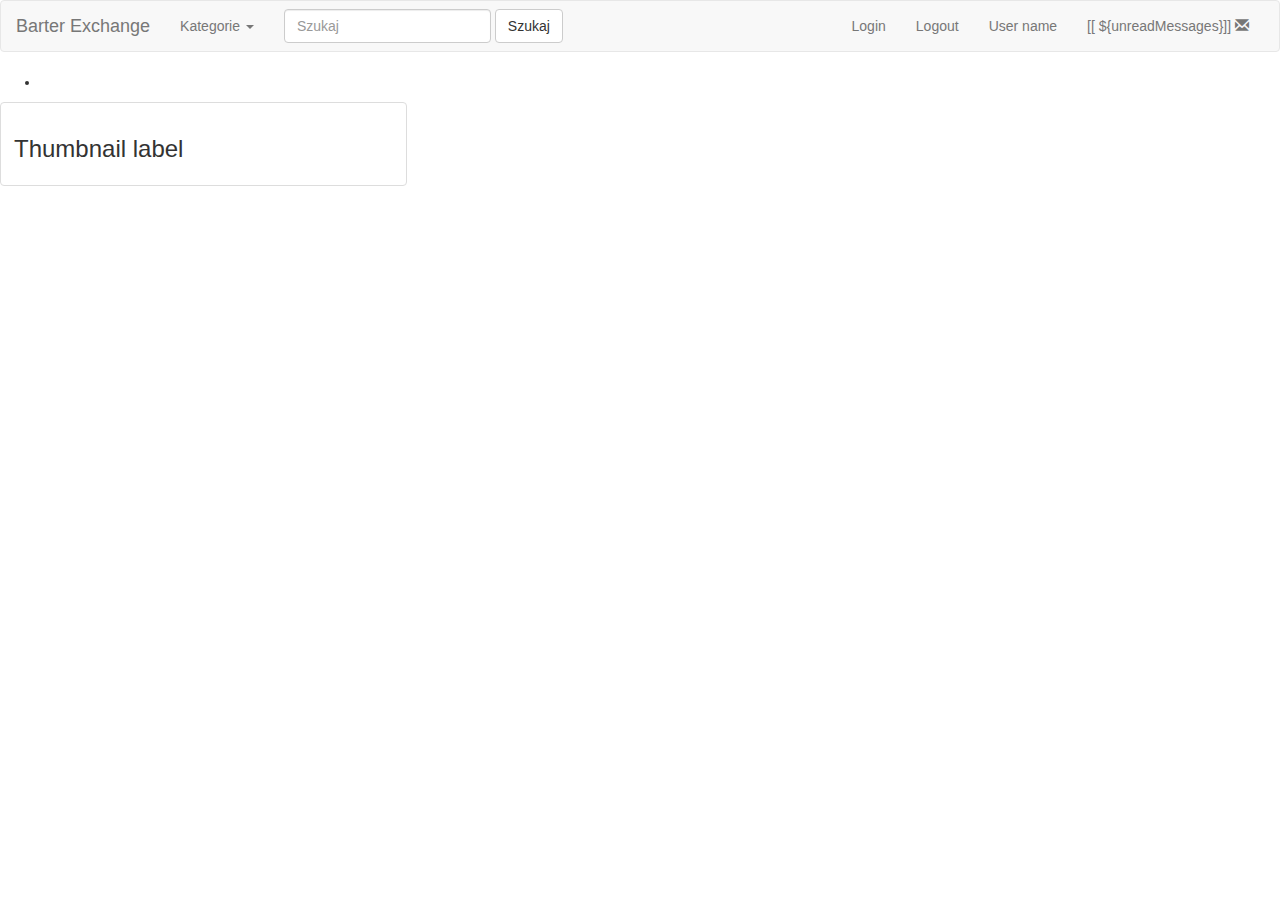
<file: portal/src/main/resources/templates/index.html>
<!DOCTYPE html>
<html lang="pl" xmlns:th="http://www.thymeleaf.org"
      xmlns:sec="http://www.thymeleaf.org/thymeleaf-extras-springsecurity4">
<head th:fragment="head">
    <meta charset="UTF-8">
    <meta name="viewport" content="width=device-width, initial-scale=1">
    <title>Barter Exchange</title>
    <link rel="stylesheet" th:href="@{/css/main.css}">
    <link href="https://fonts.googleapis.com/css2?family=Source+Sans+Pro:wght@400;700&display=swap" rel="stylesheet">
<!--
    <link rel="stylesheet" href="https://cdn.jsdelivr.net/npm/bootstrap@4.5.3/dist/css/bootstrap.min.css" integrity="sha384-TX8t27EcRE3e/ihU7zmQxVncDAy5uIKz4rEkgIXeMed4M0jlfIDPvg6uqKI2xXr2" crossorigin="anonymous">
-->
    <link rel="stylesheet" href="https://stackpath.bootstrapcdn.com/bootstrap/3.4.1/css/bootstrap.min.css"
          integrity="sha384-HSMxcRTRxnN+Bdg0JdbxYKrThecOKuH5zCYotlSAcp1+c8xmyTe9GYg1l9a69psu" crossorigin="anonymous">


</head>
<body>
<th:block th:fragment="script">
    <script src="https://code.jquery.com/jquery-3.5.1.min.js"
            integrity="sha256-9/aliU8dGd2tb6OSsuzixeV4y/faTqgFtohetphbbj0="
            crossorigin="anonymous"></script>

    <script src="https://stackpath.bootstrapcdn.com/bootstrap/3.4.1/js/bootstrap.min.js"
            integrity="sha384-aJ21OjlMXNL5UyIl/XNwTMqvzeRMZH2w8c5cRVpzpU8Y5bApTppSuUkhZXN0VxHd"
            crossorigin="anonymous"></script>
</th:block>


<nav class="navbar navbar-default" th:fragment="navbar">
    <div class="container-fluid">
        <div class="navbar-header">
            <button type="button" class="navbar-toggle collapsed" data-toggle="collapse"
                    data-target="#bs-example-navbar-collapse-1" aria-expanded="false">
                <span class="sr-only">Toggle navigation</span>
                <span class="icon-bar"></span>
                <span class="icon-bar"></span>
                <span class="icon-bar"></span>
            </button>
            <a class="navbar-brand f-wgh-600" th:href="@{/}">Barter Exchange</a>
        </div>

        <div class="collapse navbar-collapse" id="bs-example-navbar-collapse-1">
            <ul class="nav navbar-nav">
                <li class="dropdown">
                    <a href="#" class="dropdown-toggle" data-toggle="dropdown" role="button" aria-haspopup="true"
                       aria-expanded="false">Kategorie <span class="caret"></span></a>
                    <ul class="dropdown-menu">
                        <li  th:each="category: ${categories}"><a class="dropdown-item"
                                                                 th:href="@{/list/{inParam}(inParam = ${category})}"
                                                                 th:text="${category}"></a>
                        </li>
                    </ul>
                </li>
            </ul>
            <form class="navbar-form navbar-left" action="#" th:action="@{/searchPageable}" method="get">
                <div class="form-group">
                    <input type="text" name="inParam" class="form-control" placeholder="Szukaj">
                </div>
                <button type="submit" class="btn btn-default">Szukaj</button>
            </form>
            <ul class="nav navbar-nav navbar-right">
                <li sec:authorize="!isAuthenticated()"><a th:href="@{/login}">Login</a></li>
                <li sec:authorize="isAuthenticated()"><a th:href="@{/logout}">Logout</a></li>
                <li class="dropdown" sec:authorize="isAuthenticated()">
                    <a href="#" class="dropdown-toggle" data-toggle="dropdown" role="button" aria-haspopup="true"
                       aria-expanded="false"
                       th:text="${#authentication.name}">User name</a>
                    <ul class="dropdown-menu">
                        <li class="dropdown-item"><a class="dropdown-item" th:href="@{/myItems}">Moje aukcje</a></li>
                        <li class="dropdown-item"><a class="dropdown-item" th:href="@{/addNewAuction}">Dodaj aukcje</a>
                        </li>
                        <li class="dropdown-item"><a class="dropdown-item" th:href="@{/getObservedAuctions}">Obserwowane
                            auckje</a></li>
                        <li th:unless="${unreadMessages}" class="dropdown-item"><a class="dropdown-item" th:href="@{/getMessages}">Wiadomości</a>
                        </li>
                        <li th:if="${unreadMessages}" class="dropdown-item "><a class="f-wgh-600 dropdown-item" th:href="@{/getMessages}">Wiadomości
                            <span><span class="f-col-red">[[ ${unreadMessages}]]</span> <span class="glyphicon glyphicon-envelope f-col-red"></span></span>
                        </a></li>
                    </ul>
                </li>
                <li th:if="${unreadMessages}" class="f-col-red f-wgh-600"><a class="padd-0" th:href="@{/getMessages}"> <span><span class="f-col-red ">[[ ${unreadMessages}]]</span> <span
                        class="glyphicon glyphicon-envelope f-col-red"></span></span></a></li>
            </ul>
        </div>
    </div>
</nav>
<p class="error" th:if="${error}" th:text="${error}"></p>
<div class="index-total-content">
    <div class="index-side-menu">
        <ul class="side-menu-list">
            <li class="padd-5px " th:each="category: ${categories}">
                <a class="f-col-custom-black f-size-medium side-menu-item"
                   th:href="@{/list/{inParam}(inParam = ${category})}"
                   th:text="${category}">

                </a>
            </li>
        </ul>
    </div>
    <div class="index-content">
        <div class="row">
            <div th:each="thumbnail: ${thumbnails}" class="col-sm-6 col-md-4 mx-width-25prc">
                <a th:href="@{/auction/{id}(id=${thumbnail.id})}"/>
                <div class="thumbnail">
                    <img th:each="image: ${thumbnail.images}" th:if="${image.isMainPhoto()}"
                         th:src="@{${'/getImage/'+ image.id}}" th:alt="${thumbnail.getTitle()}">
                    <img th:if="${#lists.size(thumbnail.images)} == 0" th:src="@{${'/getImage/449'}}"
                         th:alt="${thumbnail.getTitle()}">
                    <div class="caption">
                        <h3 th:text="${thumbnail.title}">Thumbnail label</h3>
                    </div>
                </div>
            </div>
        </div>
    </div>


</div>

</body>
</html>
</file>
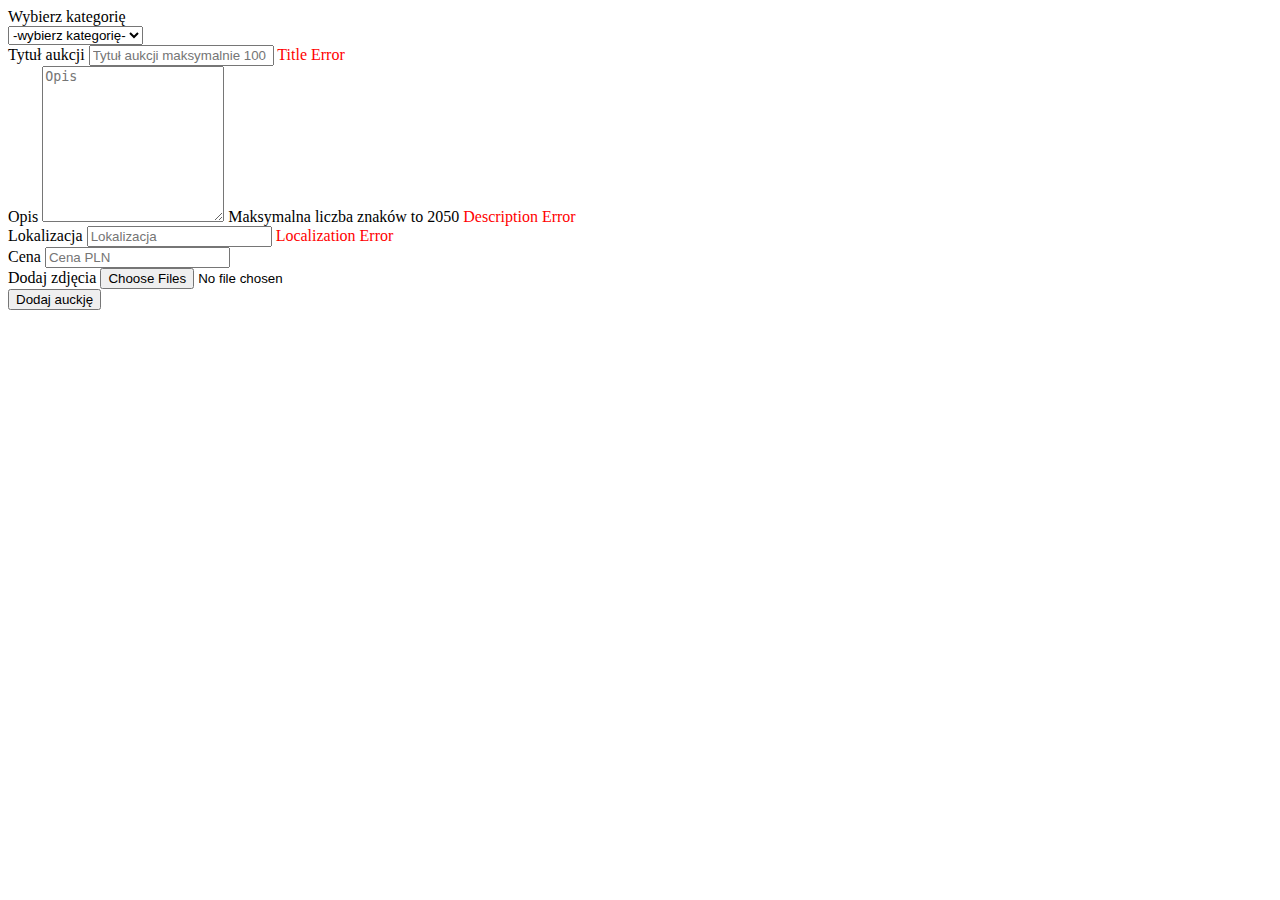
<file: portal/src/main/resources/templates/addNewAuction.html>
<!DOCTYPE html>
<html lang="pl" xmlns:th="http://www.thymeleaf.org">
<head th:replace="index::head">

</head>
<body>
<th:block th:replace="index::script"></th:block>

<nav th:replace="index :: navbar"></nav>
<div class="container">
    <form action="#" th:action="@{/saveAuction}" method="post" th:object="${auction}" enctype="multipart/form-data">
        <div class="form-group">
            <label for="CategoryName">Wybierz kategorię</label><br>
            <select id="CategoryName" name="categoryName" required>
                <option th:value="${null}">-wybierz kategorię-</option>
                <option class="form-control" th:each="category: ${categories}"
                        th:value="${category}"
                        th:text="${category}"></option>
            </select>
        </div>
        <div class="form-group">
            <label for="AuctionTitle">Tytuł aukcji</label>
            <input th:field="*{title}" maxlength="100" type="text" class="form-control" id="AuctionTitle"
                   placeholder="Tytuł aukcji maksymalnie 100 znaków.">
            <span th:if="${#fields.hasErrors('title')}" th:errors="*{title}" style="color: red">Title Error</span>
        </div>
        <div class="form-group">
            <label for="Description">Opis</label>
            <textarea th:field="*{description}" rows="10" maxlength="2050" type="text" class="form-control" id="Description"
                      placeholder="Opis"></textarea>
            <label class="tx-align-right" id="counter">2050</label>
            <span th:if="${#fields.hasErrors('description')}" th:errors="*{description}" style="color: red">Description Error</span>

        </div>
        <div class="form-group">
            <label for="Localization">Lokalizacja</label>
            <input th:field="*{localization}" maxlength="99" type="text" class="form-control" id="Localization" placeholder="Lokalizacja">
            <span th:if="${#fields.hasErrors('localization')}" th:errors="*{localization}" style="color: red">Localization Error</span>
        </div>
        <div class="form-group">
            <label for="Price">Cena</label>
            <input th:field="*{price}" type="number" step="0.01" class="form-control mx-width-25prc tx-align-right" id="Price" placeholder="Cena PLN" title="Podaj cenę jeżeli jesteś zainteresowany sprzedażą.">
        </div>
        <div class="form-group" >

            <label for="auctionImages">Dodaj zdjęcia</label>
            <input id="auctionImages" type="file" name="auctionImages" class="form-control-file" multiple accept="image/png, image/bmp, image/jpeg">
            <span class="f-col-red" th:if="${error}" th:text="${error}"></span>
        </div>
        <button type="submit" class="btn btn-default">Dodaj auckję</button>
    </form>
</div>
<script>

    const textarea = document.querySelector("textarea");
    const charCounter = document.getElementById("counter")
    charCounter.innerHTML = 'Maksymalna liczba znaków to 2050'
    textarea.addEventListener("input", event => {
        const target = event.currentTarget;
        const maxLength = target.getAttribute("maxlength");
        const currentLength = target.value.length;

        if (currentLength >= maxLength) {
            charCounter.innerHTML = `Osiągnięto maksymalną liczbę znaków. `;
        } else {
            charCounter.innerHTML = `Pozostało znaków ${maxLength - currentLength}`;
        }
    })
</script>
</body>
</html>
</file>
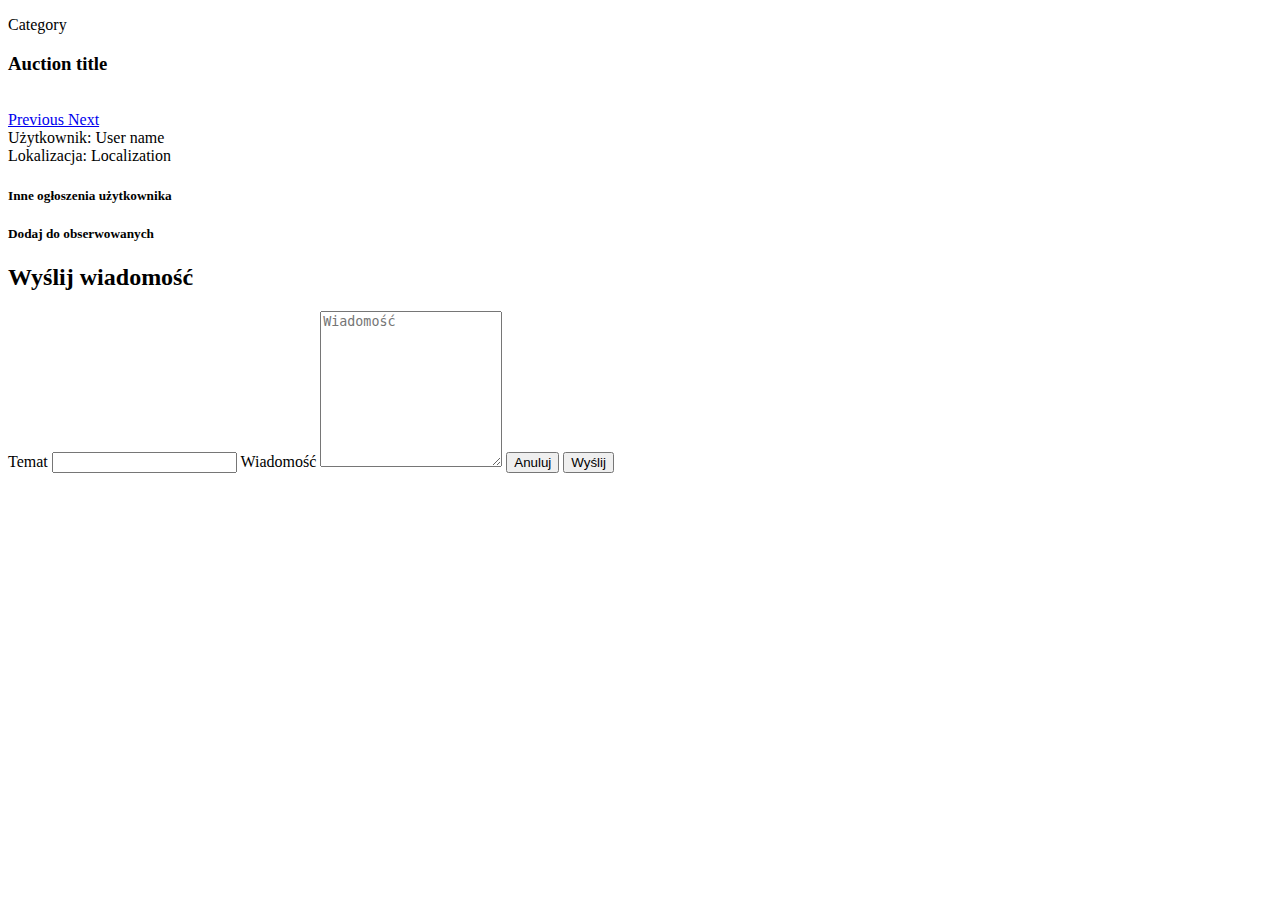
<file: portal/src/main/resources/templates/item-single.html>
<!DOCTYPE html>
<html lang="pl" xmlns:th="http://www.thymeleaf.org"
      xmlns:sec="http://www.thymeleaf.org/thymeleaf-extras-springsecurity4">
<head th:replace="index::head">

</head>
<body>
<th:block th:replace="index::script"></th:block>
<section>
    <nav th:replace="index :: navbar"></nav>
    <div class="container b-col-white" th:object="${auction}">
        <p class="error" th:if="${error}" th:text="${error}"></p>
        <a class="f-col-black margin-1em" th:text="${auction.category.categoryName}"
           th:href="@{/list/{category}(category = ${auction.category.getCategoryName()})}">Category</a>
        <h3 th:text="*{title}">Auction title</h3>
        <div>
            <div class="disp-flex">
                <div class="width-40per margin-1em">
                    <div id="carousel" class="carousel slide" data-ride="carousel"
                         th:if="${#lists.size(auction.images)} != 0">
                        <div class="carousel-inner" role="listbox">
                            <div class="item active" th:each="image: *{images}" th:if="${image.isMainPhoto()}" hidden>
                                <a th:href="@{${'/getImage/'+ image.id}}" target="_blank">
                                    <img class="img-carousel" th:src="@{${'/getImage/'+ image.id}}"
                                         th:alt="${auction.title}" data-toggle="modal" data-target="#modal-shwImg"
                                         th:attr="data-target='#modal-shwImg'+${image.id }">
                                </a>
                            </div>
                            <div class="item" th:each="image: *{images}" th:unless="${image.isMainPhoto()}">
                                <a th:href="@{${'/getImage/'+ image.id}}" target="_blank">
                                    <img th:id="${image.id}" class="img-carousel" th:src="@{${'/getImage/'+ image.id}}"
                                         th:alt="${auction.title}">
                                </a>
                            </div>

                        </div>
                        <!-- Controls -->
                        <a class="left carousel-control" href="#carousel" role="button" data-slide="prev">
                            <span class="glyphicon glyphicon-chevron-left" aria-hidden="true"></span>
                            <span class="sr-only">Previous</span>
                        </a>
                        <a class="right carousel-control" href="#carousel" role="button" data-slide="next">
                            <span class="glyphicon glyphicon-chevron-right" aria-hidden="true"></span>
                            <span class="sr-only">Next</span>
                        </a>
                    </div>
                </div>
                <div class="width-40per float-left margin-1em" th:object="${auctionOwner}">
                    <div class="tx-align-left">
                        <div>
                            <a class="f-col-black f-wgh-200">Użytkownik:
                                <a class="f-col-black f-wgh-600 f-size-large padd-5per" th:text="*{name}">User name</a>
                            </a>
                        </div>
                        <div>
                            <a class="f-col-black f-wgh-200">Lokalizacja:
                                <a class="f-col-black f-wgh-600 f-size-large padd-5per"
                                   th:text="${auction.localization}">Localization</a>
                            </a>
                        </div>
                        <div>
                            <h5><a class="label label-primary" th:href="@{/showAuctions/{user}(user=*{name})}">Inne
                                ogłoszenia użytkownika</a></h5>
                        </div>
                        <div>
                            <h5><a class="label label-primary" th:href="@{/addToObserved/{id}(id=${auction.id})}">Dodaj
                                do obserwowanych</a></h5>
                        </div>
                        <div>
                            <h2>
                                <a type="button" class="btn btn-primary" title="Usuń aukcję"
                                   sec:authorize="isAuthenticated()" data-toggle="modal" data-target="#modal-message"
                                   th:attr="data-target='#modal-message'+${auction.id }">Wyślij wiadomość</a>
                            </h2>
                        </div>
                        <!--MODAL for message-->
                        <div class="modal modal-warning fade in" th:id="modal-message+${auction.id }">
                            <div class="modal-dialog">
                                <div class="modal-content">
                                    <div class="modal-body">
                                        <form action="#" th:action="@{/sendMessage}" method="post"
                                              th:object="${message}">
                                            <label for="topic">Temat</label>
                                            <input maxlength="254" class="form-control" id="topic" type="text"
                                                   name="topic" th:value="${auction.title}">
                                            <label for="message">Wiadomość</label>
                                            <textarea maxlength="1000" class="form-control" id="message"
                                                      th:field="*{message}" rows="10"
                                                      placeholder="Wiadomość"></textarea>
                                            <input type="hidden" name="auctionOwner" th:value="${auctionOwner.name}">
                                            <input type="hidden" name="auctionId" th:value="${auction.id}">
                                            <button type="button" class="btn btn-outline pull-left"
                                                    data-dismiss="modal">Anuluj
                                            </button>
                                            <button type="submit" class="btn btn-warning fa fa-check">Wyślij</button>
                                        </form>
                                    </div>
                                </div>
                            </div>
                        </div>
                    </div>
                </div>
            </div>
        </div>
        <div class="width-100per margin-1em">
            <p th:text="${auction.description}"></p>
        </div>
    </div>
</section>

</body>
</html>
</file>
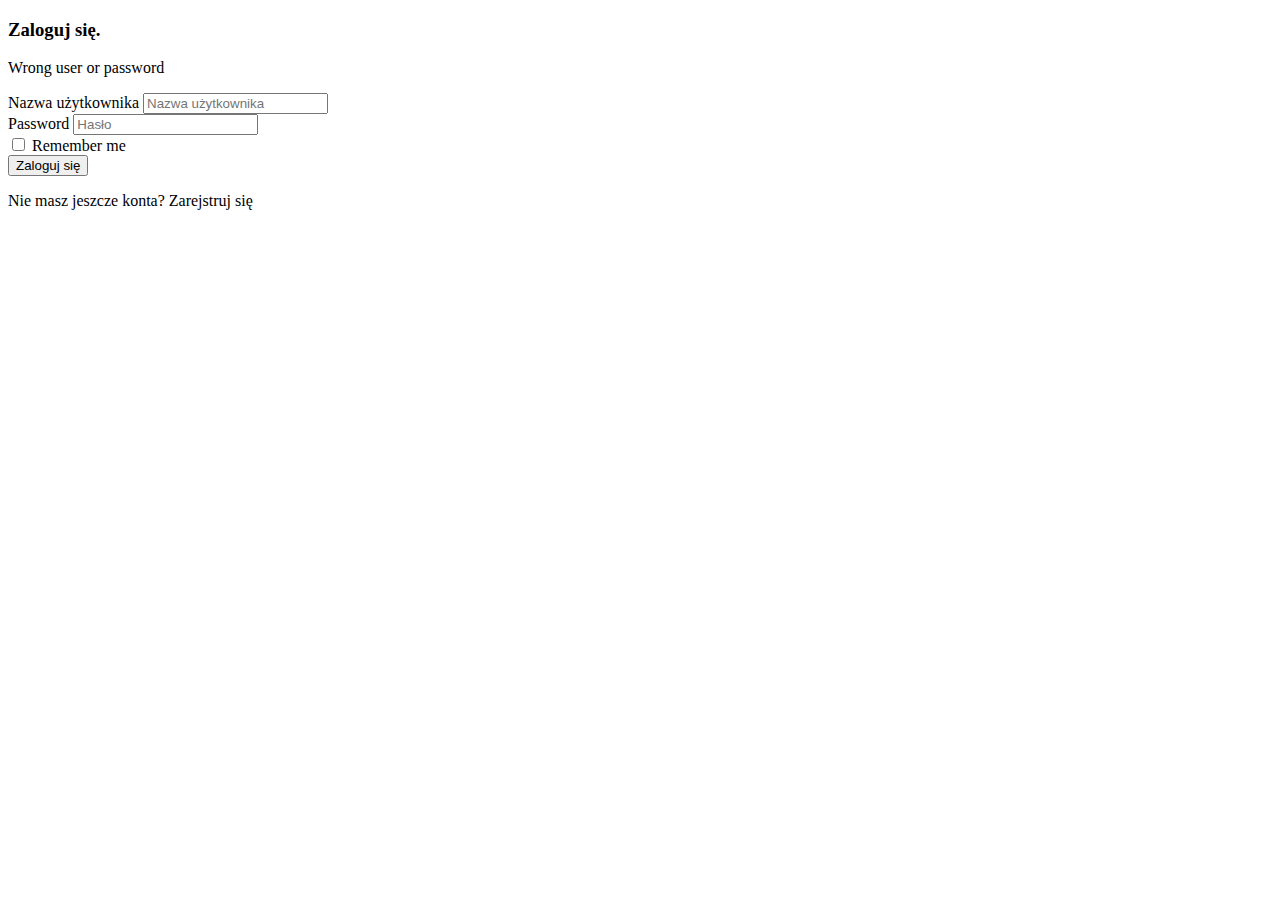
<file: portal/src/main/resources/templates/login.html>
<!DOCTYPE html>
<html lang="pl" xmlns:th="http://www.thymeleaf.org">
<head th:replace="index::head">
</head>
<body>
<th:block th:replace="index::script"></th:block>
<nav th:replace="index :: navbar"></nav>

<div class="container">

    <h3>Zaloguj się.</h3>
    <p th:if="${loginError}" class="error">Wrong user or password</p>
    <form th:action="@{/login}" method="post" class="form-inline">
        <div class="form-group">
            <label class="sr-only" for="username">Nazwa użytkownika</label>
            <input type="text" class="form-control" id="username" name="username" placeholder="Nazwa użytkownika">
        </div>
        <div class="form-group">
            <label class="sr-only" for="password">Password</label>
            <input type="password" class="form-control" id="password" name="password" placeholder="Hasło">
        </div>
        <div class="checkbox">
            <label>
                <input type="checkbox"> Remember me
            </label>
        </div>

            <button type="submit" class="btn btn-default">Zaloguj się</button>

    </form>
    <div>
        <p>Nie masz jeszcze konta? <a th:href="@{/register}">Zarejstruj się</a></p>
    </div>

</div>
</body>
</html>
</file>
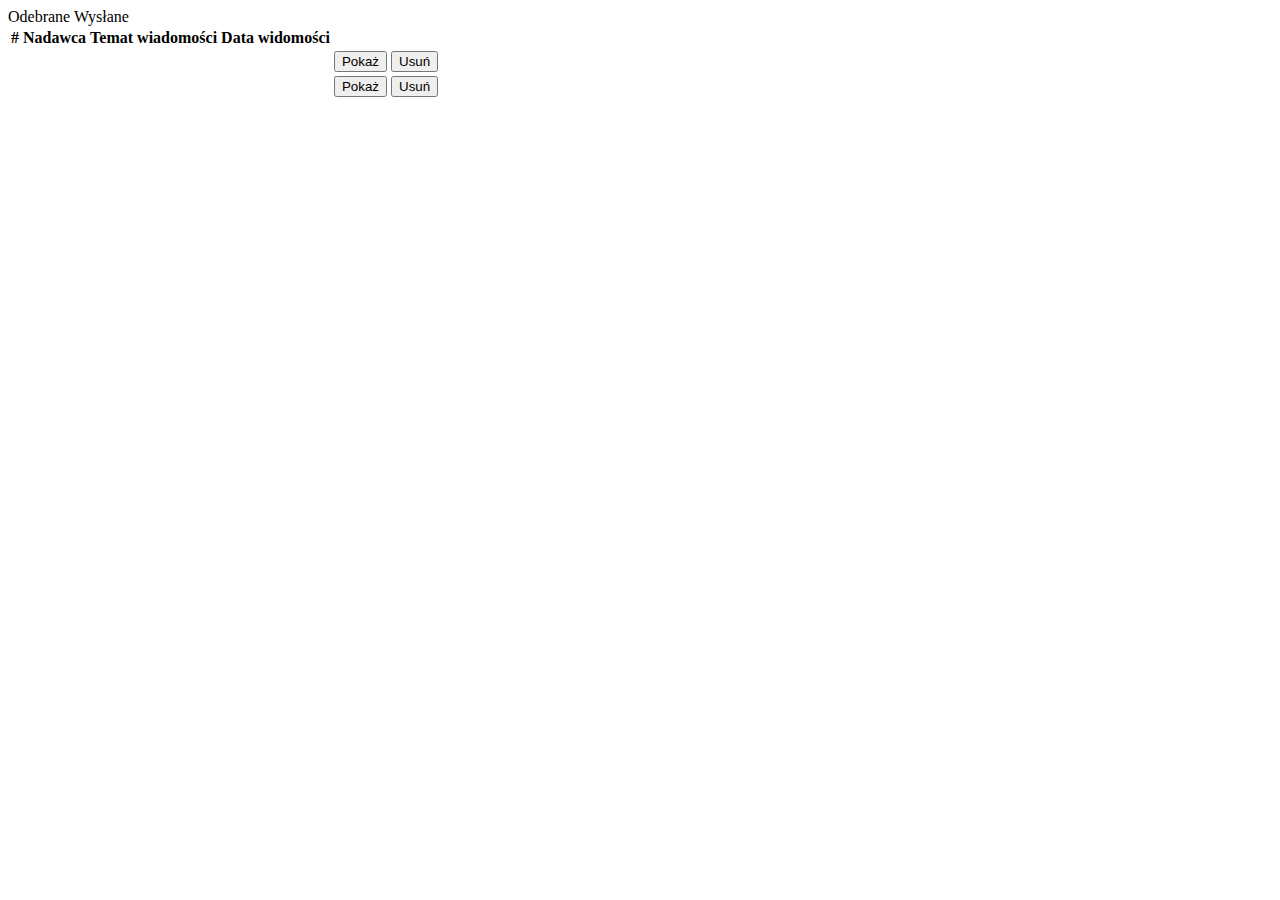
<file: portal/src/main/resources/templates/messages.html>
<!DOCTYPE html>
<html lang="pl" xmlns:th="http://www.thymeleaf.org"
      xmlns:sec="http://www.thymeleaf.org/thymeleaf-extras-springsecurity4">
<head th:replace="index::head">

</head>
<body>
<th:block th:replace="index::script"></th:block>
<nav th:replace="index :: navbar"></nav>
<div class="container">
    <a type="button" class="btn btn-primary btn-lg active" th:href="@{/getMessages}" >Odebrane</a>
    <a type="button" class="btn btn-primary btn-lg active" th:href="@{/getMessages/sent}">Wysłane</a>

    <table th:id="message-list" class="table table-hover" th:object="${messages}">
        <thead>
        <tr>
            <th>#</th>
            <th>Nadawca</th>
            <th>Temat wiadomości</th>
            <th>Data widomości</th>
            <th></th>
            <th></th>
        </tr>
        </thead>
        <tbody>
        <tr th:unless="${sent}" th:class="${!message.read ? 'f-wgh-600': ''}"
            th:each="message, step: ${messages} ">


            <td th:text="${step.index + 1}"></td>
            <td th:text="${message.sender}"></td>
            <td th:text="${#strings.abbreviate(message.topic,30)}"></td>
            <td th:text="${#temporals.format(message.dateTime, 'dd-MM-yyyy HH:mm')}"></td>
            <td>
                <form action="#" th:action="@{/shMsg}" th:method="post">
                    <input type="hidden" name="messageId" th:value="${message.id}">
                    <input type="hidden" name="messageTopic" th:value="${message.topic}">
                    <input type="hidden" name="messageText" th:value="${message.message}">
                    <input type="hidden" name="sender" th:value="${message.sender}">
                    <input type="hidden" name="auctionOwner" th:value="${message.recipient}">
                    <input type="hidden" name="auctionId" th:value="${message.auctionWhichConcernsId}">
                    <button class="btn  btn-primary" type="submit">Pokaż</button>
                </form>
            </td>
            <td>
                <form action="#" th:action="@{/dltRecMsg}" th:method="post">
                    <input type="hidden" name="messageId" th:value="${message.id}">
                    <button class="btn btn-primary" type="submit">Usuń</button>
                </form>
            </td>
        </tr>
        <tr th:if="${sent}" th:each="message, step: ${messages} ">


            <td th:text="${step.index + 1}"></td>
            <td th:text="${message.sender}"></td>
            <td th:text="${#strings.abbreviate(message.topic,30)}"></td>
            <td th:text="${#temporals.format(message.dateTime, 'dd-MM-yyyy HH:mm')}"></td>
            <td>
                <form action="#" th:action="@{/shMsg}" th:method="post">
                    <input type="hidden" name="messageId" th:value="${message.id}">
                    <input type="hidden" name="messageTopic" th:value="${message.topic}">
                    <input type="hidden" name="messageText" th:value="${message.message}">
                    <input type="hidden" name="sender" th:value="${message.sender}">
                    <input type="hidden" name="auctionOwner" th:value="${message.recipient}">
                    <input type="hidden" name="auctionId" th:value="${message.auctionWhichConcernsId}">
                    <button class="btn  btn-primary" type="submit">Pokaż</button>
                </form>
            </td>
            <td>
                <form action="#" th:action="@{/dltSentMsg}" th:method="post">
                    <input type="hidden" name="messageId" th:value="${message.id}">
                    <button class="btn btn-primary" type="submit">Usuń</button>
                </form>
            </td>
        </tr>
        </tbody>
    </table>
</div>
</body>
</html>
</file>
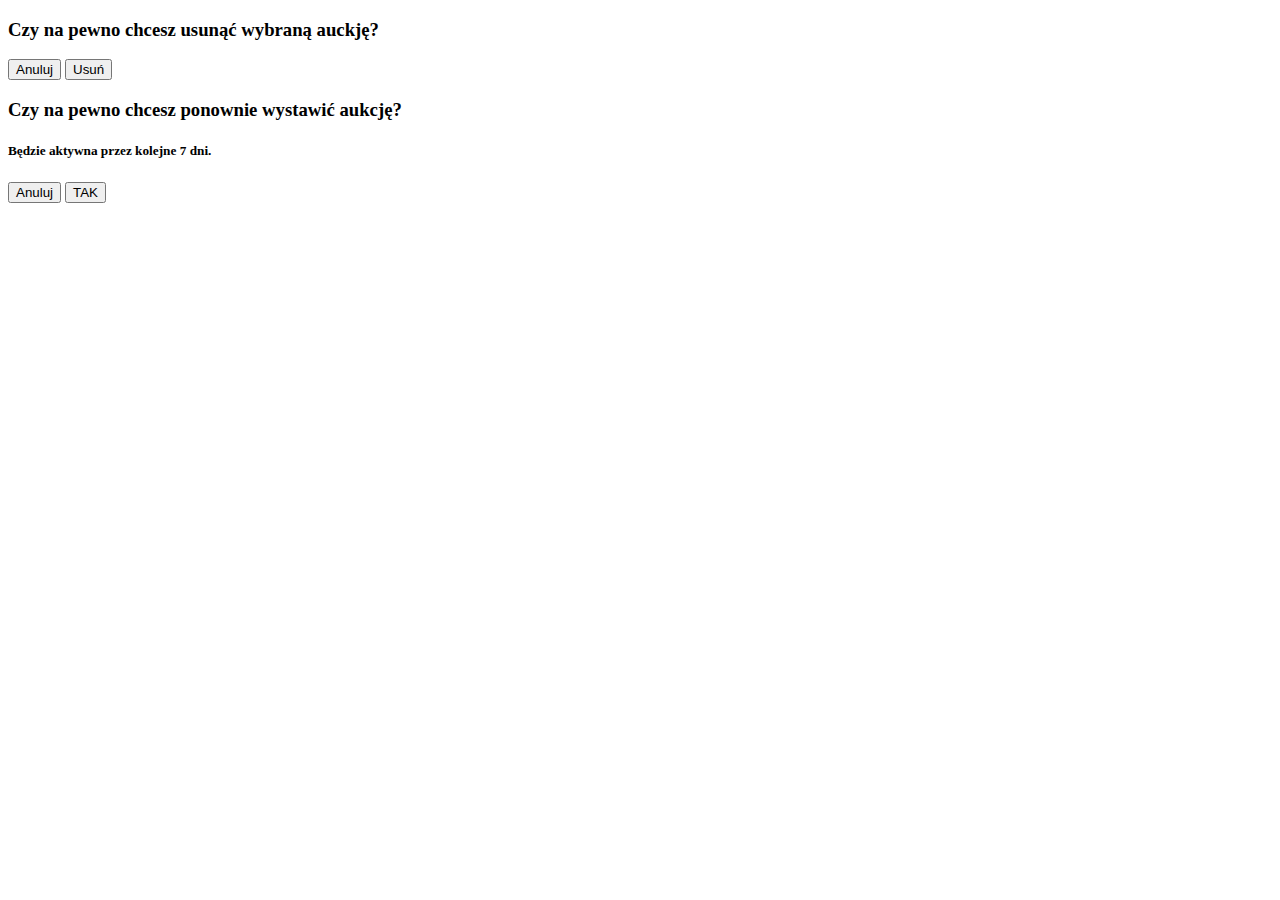
<file: portal/src/main/resources/templates/myItems.html>
<!DOCTYPE html>
<html lang="pl" xmlns:th="http://www.thymeleaf.org"
      xmlns:sec="http://www.thymeleaf.org/thymeleaf-extras-springsecurity4">
<head th:replace="index::head">

</head>
<body>
<th:block th:replace="index::script"></th:block>
<nav th:replace="index :: navbar"></nav>
<div class="container">
    <span class="f-col-red" th:if="${error}" th:text="${error}"></span>
    <table class="table-list">
        <tr class="table-row" th:each="auction: ${auctions}">
            <td class="table-data-image b-col-green-grey min-width-17em">
                <a th:href="@{/auction/{id}(id=${auction.id})}"/>
                <img class="list-image" th:if="${#lists.size(auction.images)} == 0" th:src="@{${'/getImage/97'}}"
                     th:alt="${auction.getTitle()}">
                <img class="list-image" th:each="image:${auction.images}" th:if="${image.isMainPhoto()}"
                     th:src="@{${'/getImage/'+ image.id}}">
            </td>
            <td class="table-data v-al-top b-col-green-grey tx-align-left padd-10px">
                <div>
                    <span class="f-col-red" th:if="${error}" th:text="${error}"></span>
                    <a th:href="@{/auction/{id}(id=${auction.id})}" class="f-col-black f-wgh-600"
                       th:text="${auction.getTitle()}"></a><br><br>
                    <a th:href="@{/auction/{id}(id=${auction.id})}" class="f-col-black f-wgh-200"
                       th:text="${#strings.abbreviate(auction.description,300)}"></a>
                </div>
            </td>
            <td th:if="${auction.isActive()}">
                <a  type="button" class="btn btn-primary" title="Usuń aukcję"
                   sec:authorize="isAuthenticated()"
                   data-toggle="modal" data-target="#modal-delete"
                   th:attr="data-target='#modal-delete'+${auction.id }"><span class="glyphicon glyphicon-trash"></span></a>
            </td>
            <td th:if="${!auction.isActive()}">
                <a  type="button" class="btn btn-primary" title="Usuń aukcję"
                   sec:authorize="isAuthenticated()"
                   data-toggle="modal" data-target="#modal-issue"
                   th:attr="data-target='#modal-issue'+${auction.id }"><span class="glyphicon glyphicon-repeat"></span></a>
            </td>
            <!--MODAL for delete-->
            <div class="modal modal-warning fade in" th:id="modal-delete+${auction.id }">
                <div class="modal-dialog">
                    <div class="modal-content">
                        <div class="modal-body">
                            <h3>Czy na pewno chcesz usunąć wybraną auckję?</h3>
                        </div>
                        <div class="modal-footer">
                            <form action="#" th:action="@{/deleteAuction}" method="post">
                                <input type="hidden" name="auctionId" th:value="${auction.id}">
                                <button type="button" class="btn btn-outline pull-left" data-dismiss="modal">Anuluj
                                </button>
                                <button type="submit" class="btn btn-outline fa fa-check">Usuń</button>
                            </form>
                        </div>
                    </div>
                </div>
            </div>
            <!--MODAL for re-issue auction-->
            <div class="modal modal-warning fade in" th:id="modal-issue+${auction.id }">
                <div class="modal-dialog">
                    <div class="modal-content">
                        <div class="modal-body">
                            <h3>Czy na pewno chcesz ponownie wystawić aukcję?</h3>
                            <h5>Będzie aktywna przez kolejne 7 dni.</h5>
                        </div>
                        <div class="modal-footer">
                            <form action="#" th:action="@{/re-issue}" method="post">
                                <input type="hidden" name="auctionId" th:value="${auction.id}">
                                <button type="button" class="btn btn-outline pull-left" data-dismiss="modal">Anuluj
                                </button>
                                <button type="submit" class="btn btn-outline fa fa-check">TAK</button>
                            </form>
                        </div>
                    </div>
                </div>
            </div>

        </tr>
    </table>
</div>
</body>
</html>
</file>
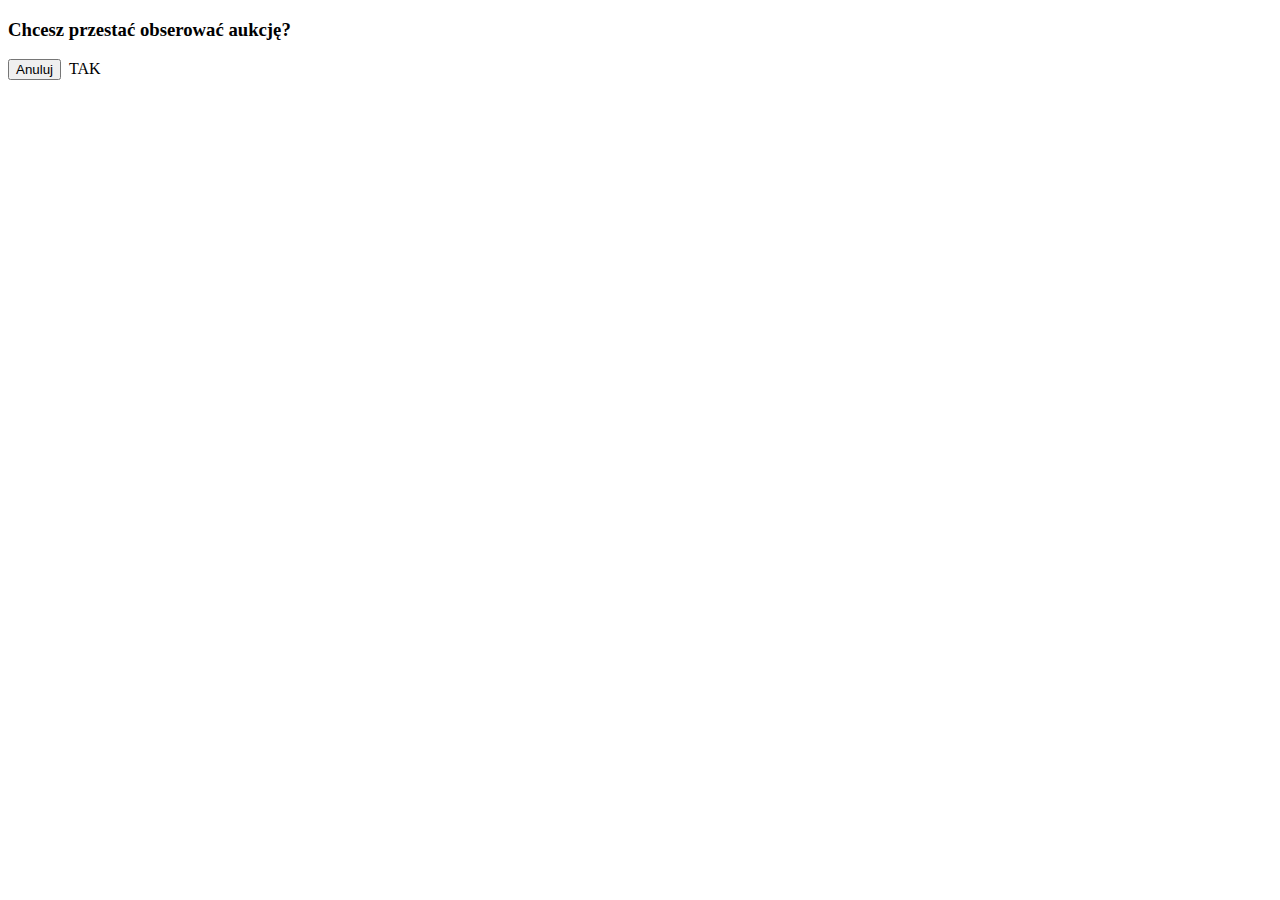
<file: portal/src/main/resources/templates/observedAuctions.html>
<!DOCTYPE html>
<html lang="pl" xmlns:th="http://www.thymeleaf.org"
      xmlns:sec="http://www.thymeleaf.org/thymeleaf-extras-springsecurity4">
<head th:replace="index::head">

</head>
<body>
<th:block th:replace="index::script"></th:block>
<nav th:replace="index :: navbar"></nav>
<div class="container">
    <span class="f-col-red" th:if="${error}" th:text="${error}"></span>
    <table class="table-list">
        <tr class="table-row" th:each="auction: ${auctions}">
            <td class="table-data-image b-col-green-grey">
                <a th:href="@{/auction/{id}(id=${auction.id})}"/>
                <img class="list-image" th:if="${#lists.size(auction.images)} == 0" th:src="@{${'/getImage/97'}}"
                     th:alt="${auction.getTitle()}">
                <img class="list-image" th:each="image:${auction.images}" th:if="${image.isMainPhoto()}"
                     th:src="@{${'/getImage/'+ image.id}}">
            </td>
            <td class="table-data v-al-top b-col-green-grey tx-align-left padd-10px">
                <div>
                    <span class="f-col-red" th:if="${error}" th:text="${error}"></span>
                    <a th:href="@{/auction/{id}(id=${auction.id})}" class="f-col-black f-wgh-600"
                       th:text="${auction.getTitle()}"></a><br><br>
                    <a th:href="@{/auction/{id}(id=${auction.id})}" class="f-col-black f-wgh-200"
                       th:text="${#strings.abbreviate(auction.description,300)}"></a>
                </div>
            </td>
            <td>
                <a type="button" class="btn btn-primary" title="Przestań obserwować" sec:authorize="isAuthenticated()" data-toggle="modal" data-target="#modal-warning"
                   th:attr="data-target='#modal-warning'+${auction.id }"><span class="glyphicon glyphicon-minus"></span></a>
            </td>
            <!--MODAL-->
            <div class="modal modal-warning fade in" th:id="modal-warning+${auction.id }">
                <div class="modal-dialog">
                    <div class="modal-content">
                        <div class="modal-body">
                            <h3>Chcesz przestać obserować aukcję?</h3>
                        </div>
                        <div class="modal-footer">
                            <button type="button" class="btn btn-outline pull-left" data-dismiss="modal">Anuluj
                            </button>
                            <a type="button" class="btn btn-outline" th:href="@{/stopObserve/{id}(id=${auction.id})}"><i
                                    class="fa fa-check"></i>&nbsp;TAK</a>
                        </div>
                    </div>
                </div>
            </div>
        </tr>
    </table>


</div>

</body>
</html>
</file>
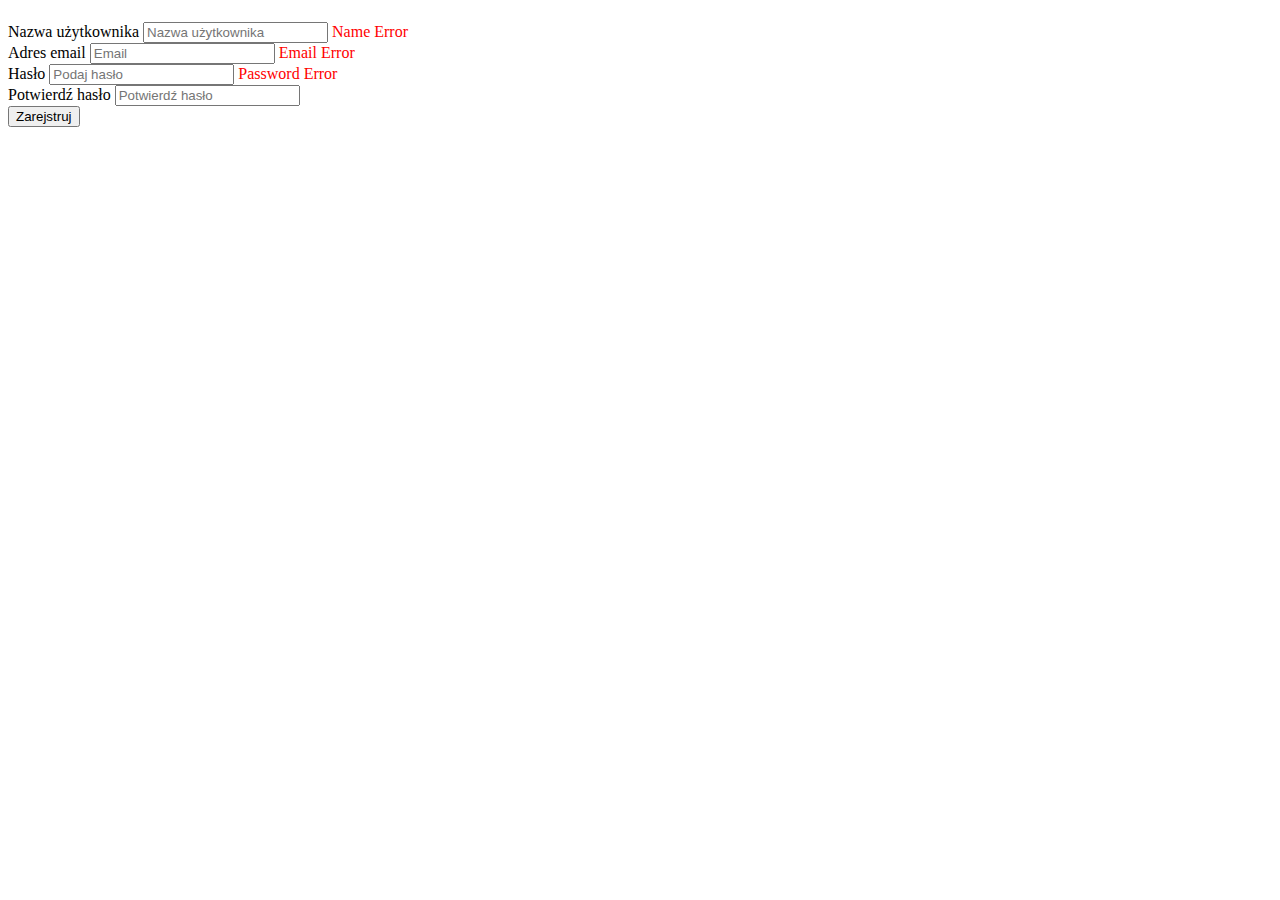
<file: portal/src/main/resources/templates/register.html>
<!DOCTYPE html>
<html lang="pl" xmlns:th="http://www.thymeleaf.org">
<head th:replace="index::head">
</head>
<body>
<th:block th:replace="index::script"></th:block>
<nav th:replace="index :: navbar"></nav>
<div class="container">
<form th:action="@{/register}" method="post" th:object="${newUser}">
    <div>
        <h5 style="color: red" th:if="${error?.message}" th:text="${error.message}"></h5>
    </div>
    <div class="form-group">
        <label for="username">Nazwa użytkownika</label>
        <input th:field="*{name}" type="text" class="form-control"  id="username" placeholder="Nazwa użytkownika">
        <span th:if="${#fields.hasErrors('name')}" th:errors="*{name}" style="color: red">Name Error</span>
    </div>
    <div class="form-group">
        <label for="email">Adres email</label>
        <input th:field="*{email}" type="email" class="form-control" id="email" placeholder="Email">
        <span th:if="${#fields.hasErrors('email')}" th:errors="*{email}" style="color: red">Email Error</span>
    </div>
    <div class="form-group">
        <label for="password">Hasło</label>
        <input th:field="*{password}" type="password" class="form-control" id="password" placeholder="Podaj hasło">
        <span th:if="${#fields.hasErrors('password')}" th:errors="*{password}" style="color: red">Password Error</span>
    </div>
    <div class="form-group">
        <label for="repeatedPassword">Potwierdź hasło</label>
        <input type="password" class="form-control" name="repeatedPassword" id="repeatedPassword" placeholder="Potwierdź hasło">
    </div>
    <button type="submit" class="btn btn-default">Zarejstruj</button>
</form>
</div>
</body>
</html>
</file>
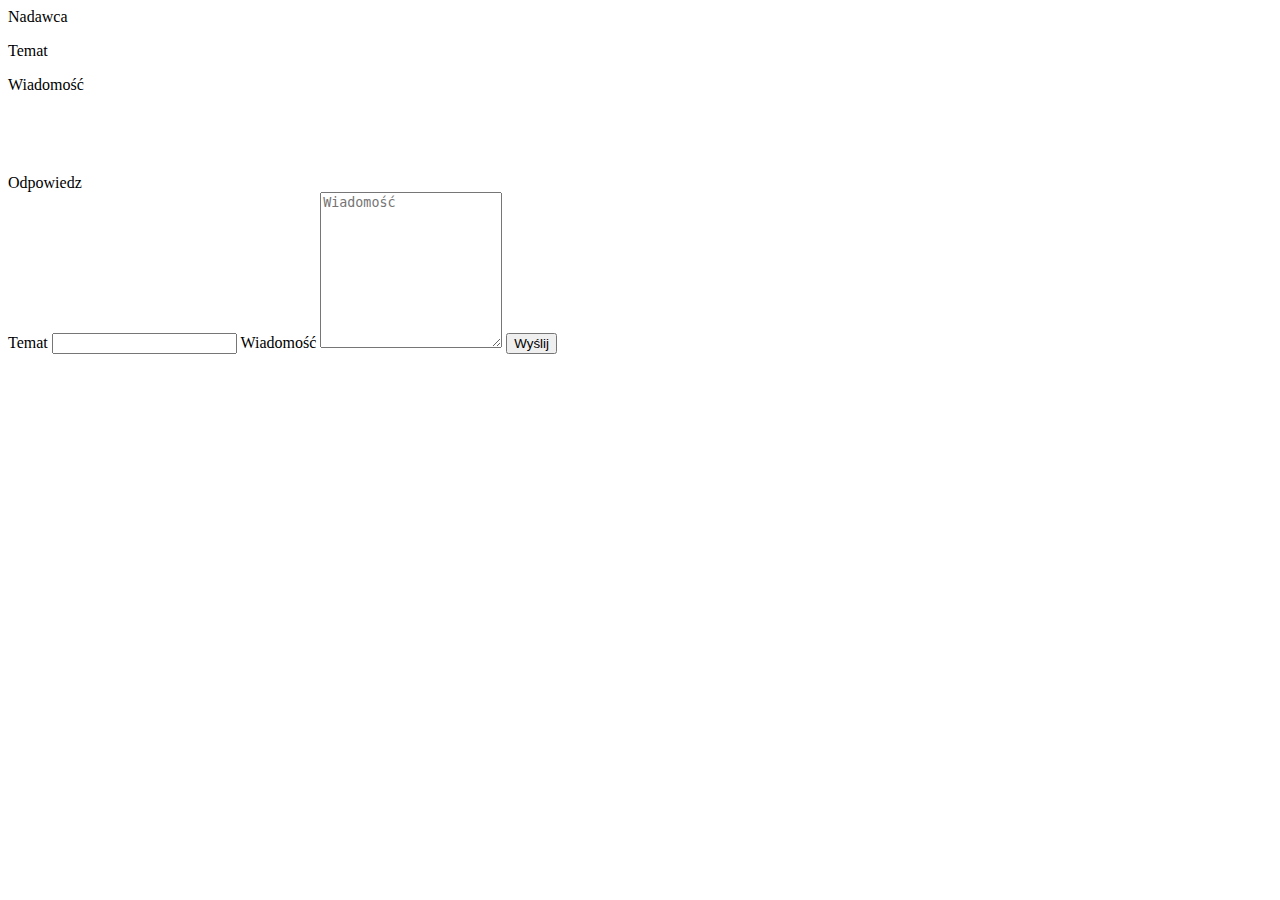
<file: portal/src/main/resources/templates/shwMessage.html>
<!DOCTYPE html>
<html lang="pl" xmlns:th="http://www.thymeleaf.org"
      xmlns:sec="http://www.thymeleaf.org/thymeleaf-extras-springsecurity4">
<head th:replace="index::head">

</head>
<body>
<th:block th:replace="index::script"></th:block>
<nav th:replace="index :: navbar"></nav>
<div class="container">
    <label for="sender">Nadawca</label>
    <p id="sender" th:text="${sender}"></p>
    <label for="topic">Temat</label>
    <p id="topic" class="padd-top-bott-10px padd-left-5px b-col-white width-50per" th:text="${messageTopic}"></p>
    <label for="text">Wiadomość</label>
    <p id="text" class="padd-top-bott-10px padd-left-5px b-col-white width-50per" th:text="${messageText}"></p>

    <div style="padding-top: 4em">
        <label for="replayForm">Odpowiedz</label>
        <form id="replayForm" action="#" th:object="${message}" th:action="@{/sendMessage}" th:method="post">
            <label for="replayTopic">Temat</label>
            <input id="replayTopic" name="topic" class="form-control width-50per" type="text"
                   th:value="'Re:' + ${messageTopic}">
            <label for="messageText">Wiadomość</label>
            <textarea id="messageText" class="form-control width-50per" maxlength="1000" th:field="*{message}" rows="10"
                      placeholder="Wiadomość"></textarea>
            <input type="hidden" name="auctionOwner" th:value="${auctionOwner}">
            <input type="hidden" name="auctionId" th:value="${auctionId}">
            <button type="submit" class="btn btn-primary fa fa-check">Wyślij</button>
        </form>
    </div>

</div>

</body>
</html>
</file>
